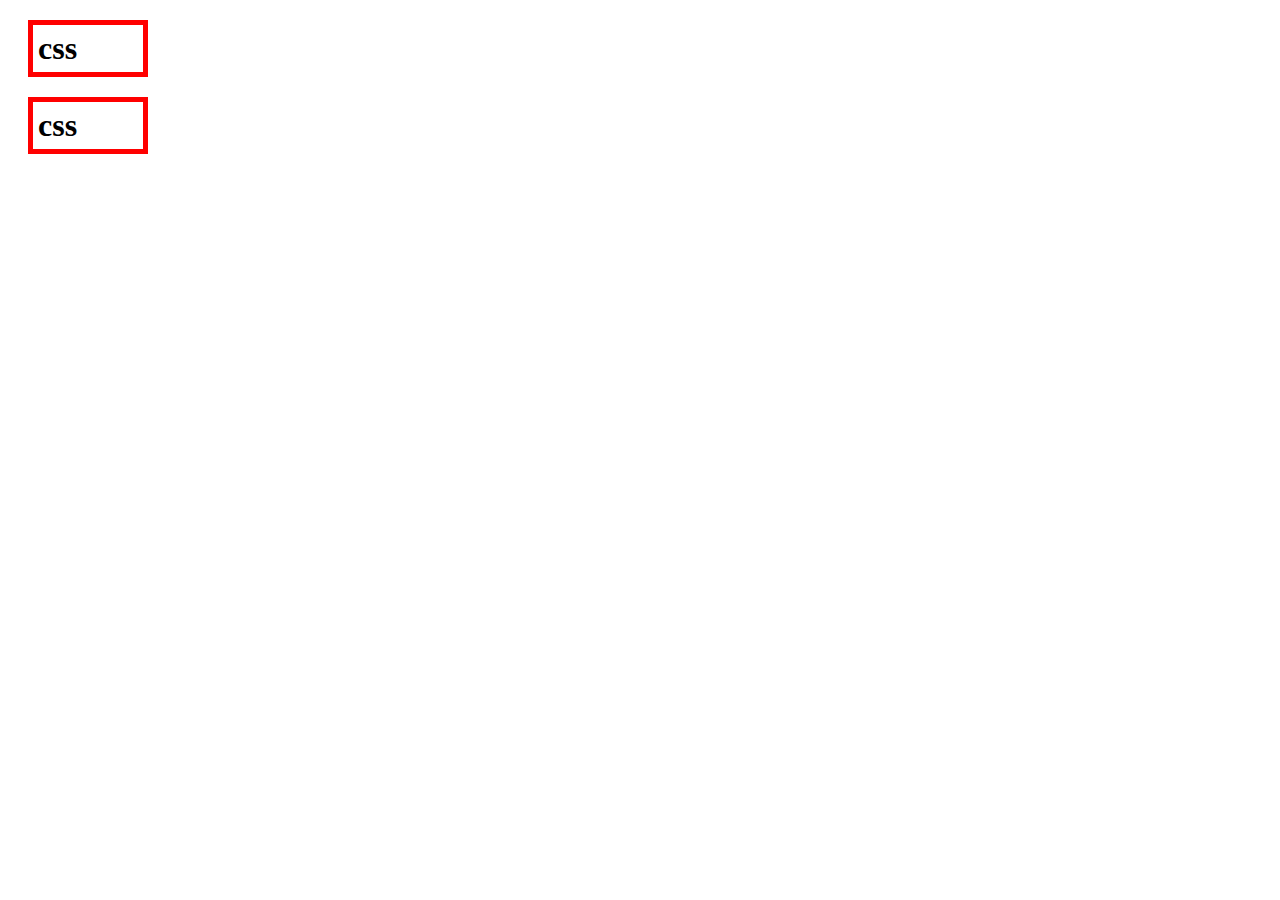
<file: box.html>
<!DOCTYPE html>
<html>
<head>  
  <title></title>
  <meta charset="utf-8">

<style>
    h1, a{border:5px solid red;
padding:5px;
margin:20px;
display:block;
width:100px;
    }
    
    
</style>

<h1>css</h1>
<h1>css</h1>
</body>
</html>
</file>
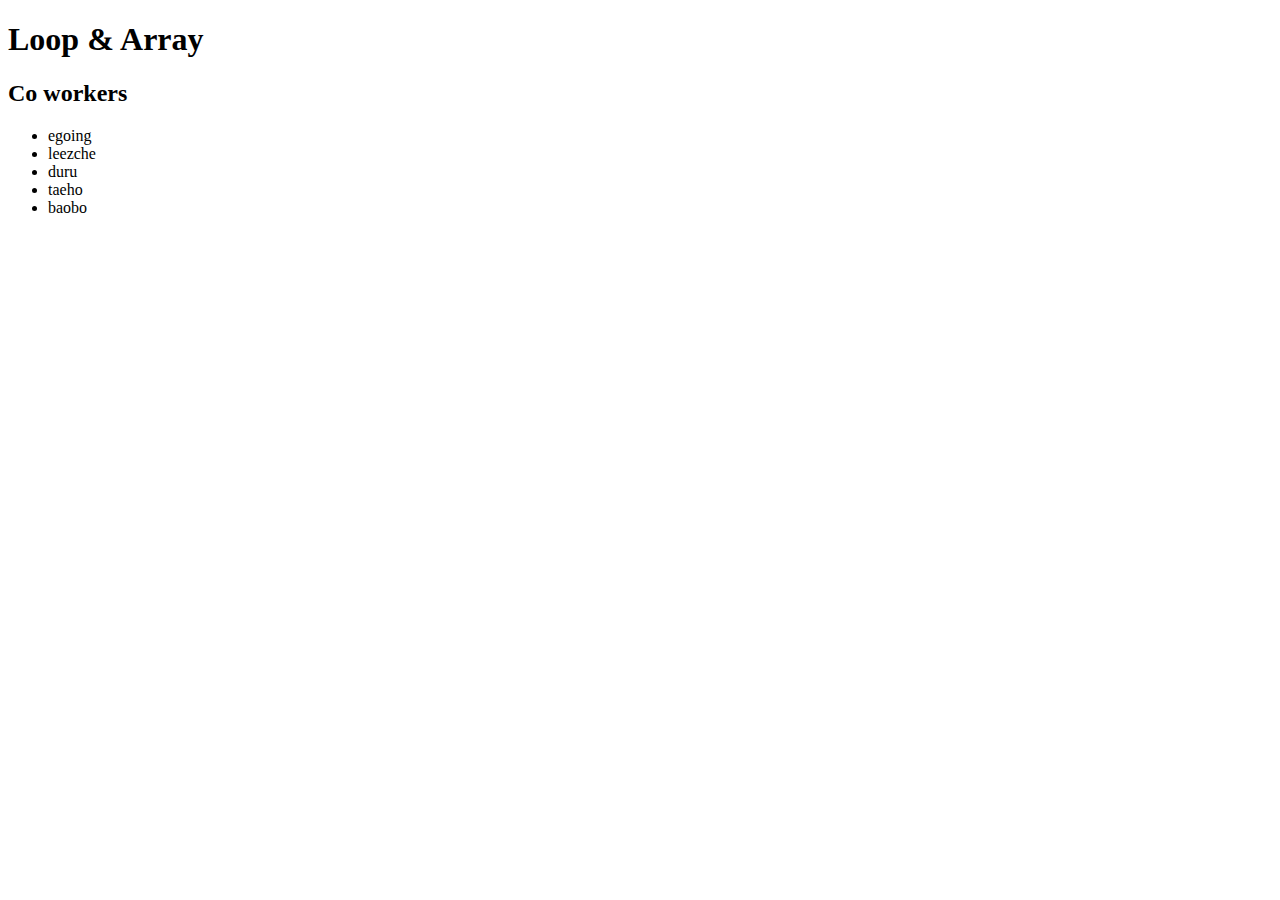
<file: ex.html>
<!DOCTYPE html>

<head>
    <meta charset="UTF-8">
   
    <title>Document</title>
</head>
<body>
    
    <h1>Loop & Array</h1>
    <script>
      var coworkers = ['egoing','leezche','duru','taeho','baobo'];
    </script>
    <h2>Co workers</h2>
    <ul>
      <script>
        var i = 0;
        while(i < coworkers.length){
          document.write('<li>'+coworkers[i]+'</li>');
          i = i + 1;
        }
      </script>
</ul>
    </script>

</body>
</html>
</file>
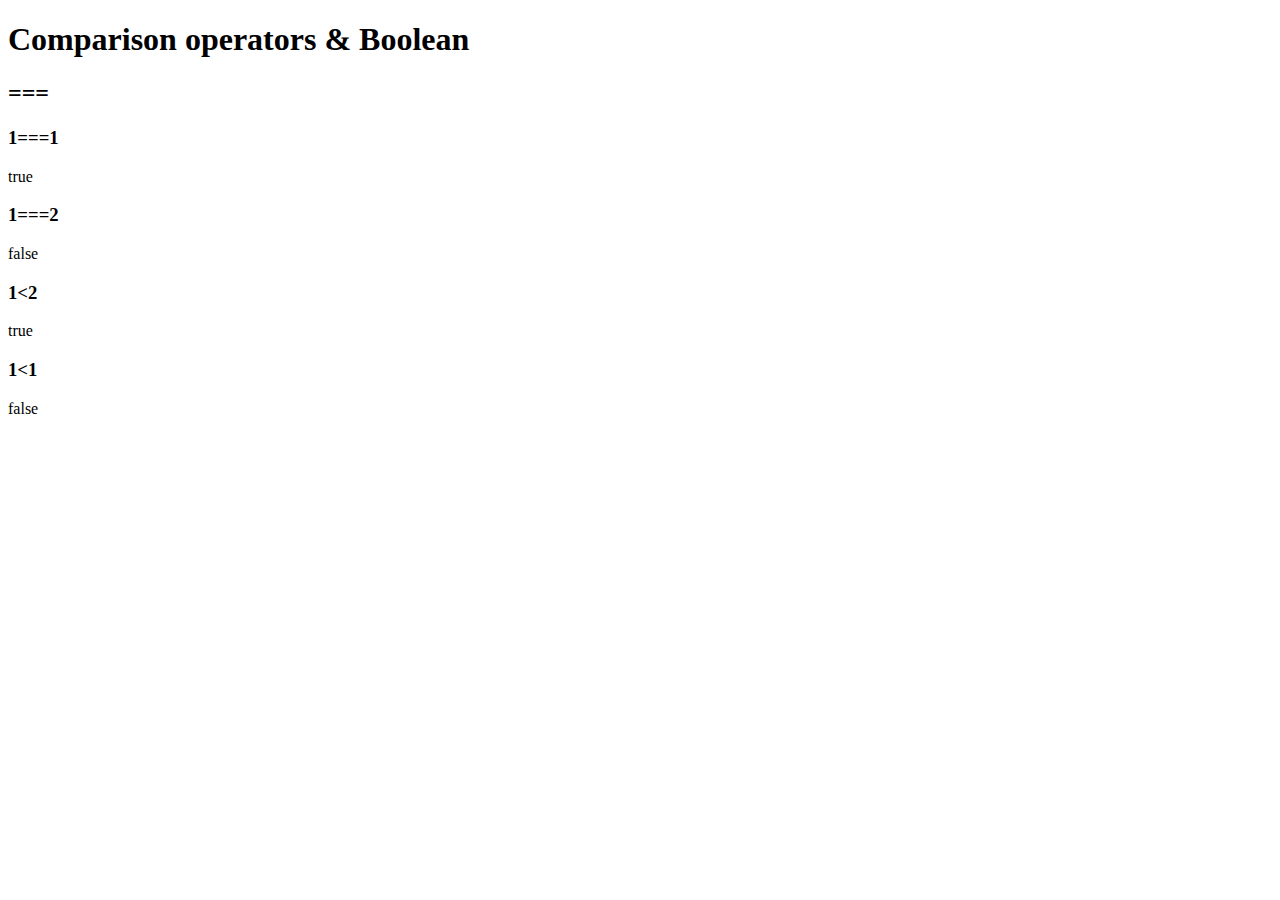
<file: ex4.html>
<!DOCTYPE html>
<html lang="en">
<head>
    <meta charset="UTF-8">
    <title></title>
</head>
<body>
    <h1>Comparison operators & Boolean</h1>
    <h2>===</h2>
    <h3>1===1</h3>
    <script>
        document.write(1===1);
    </script>

<h3>1===2</h3>
<script>
    document.write(1===2);
</script>

<h3>1&lt;2</h3>
<script>
    document.write(1<2);
</script>

<h3>1&lt;1</h3>
<script>
    document.write(1<1);
</script>
</body>
</html>
</file>
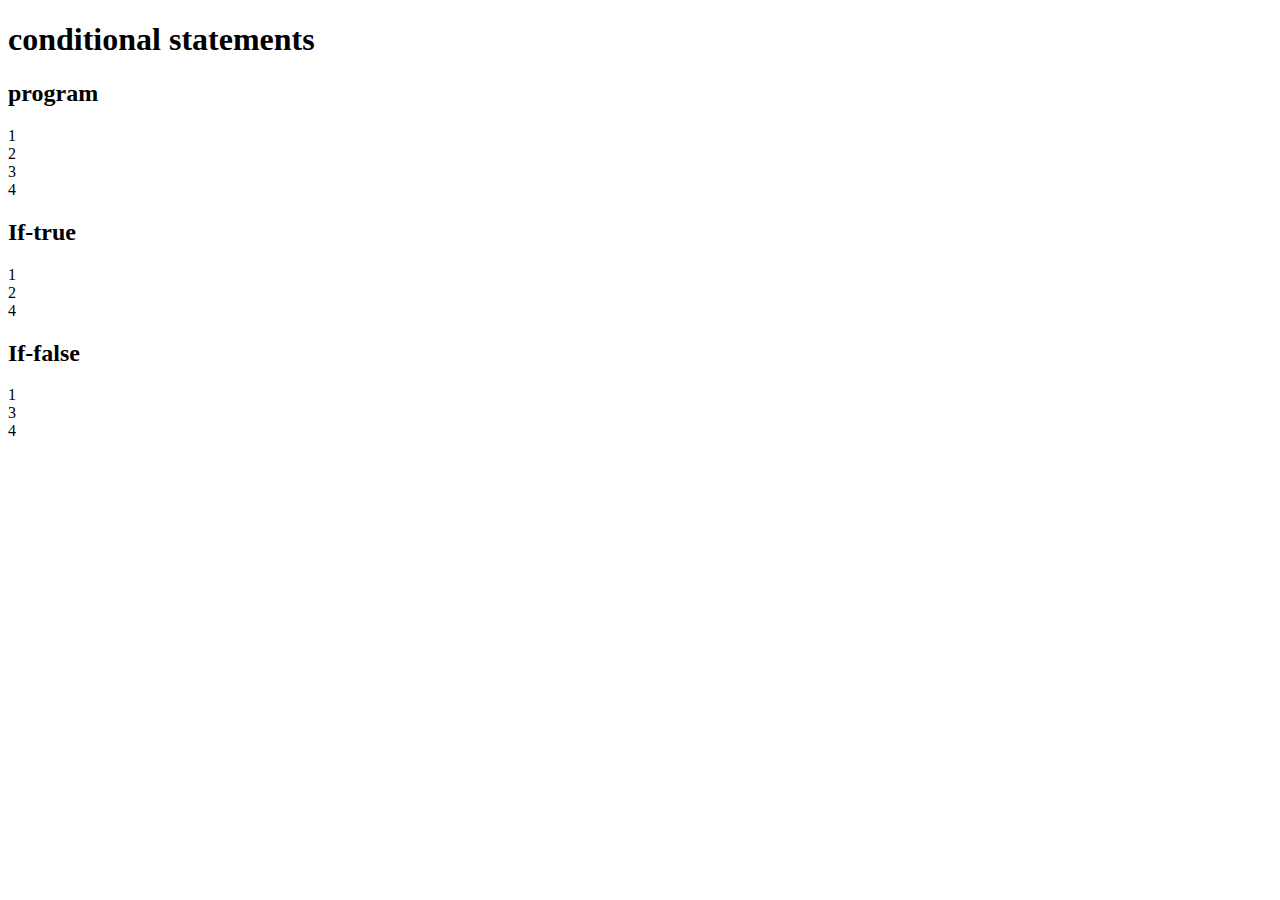
<file: ex5.html>
<!DOCTYPE html>
<html lang="en">
<head>
    <meta charset="UTF-8">

    <title></title>
</head>
<body>
    <h1>conditional statements</h1>
    <h2>program</h2>
    <script>
document.write("1<br>");
document.write("2<br>");
document.write("3<br>");
document.write("4<br>");
    </script>
    <h2>If-true</h2>

    <script>
        document.write("1<br>");
        if(true){
            document.write("2<br>");
        }else{
            document.write("3<br>");
        }
        document.write("4<br>");
            </script>

<h2>If-false</h2>

<script>
    document.write("1<br>");
    if(false){
        document.write("2<br>");
    }else{
        document.write("3<br>");
    }
    document.write("4<br>");
        </script>
</body>
</html>
</file>
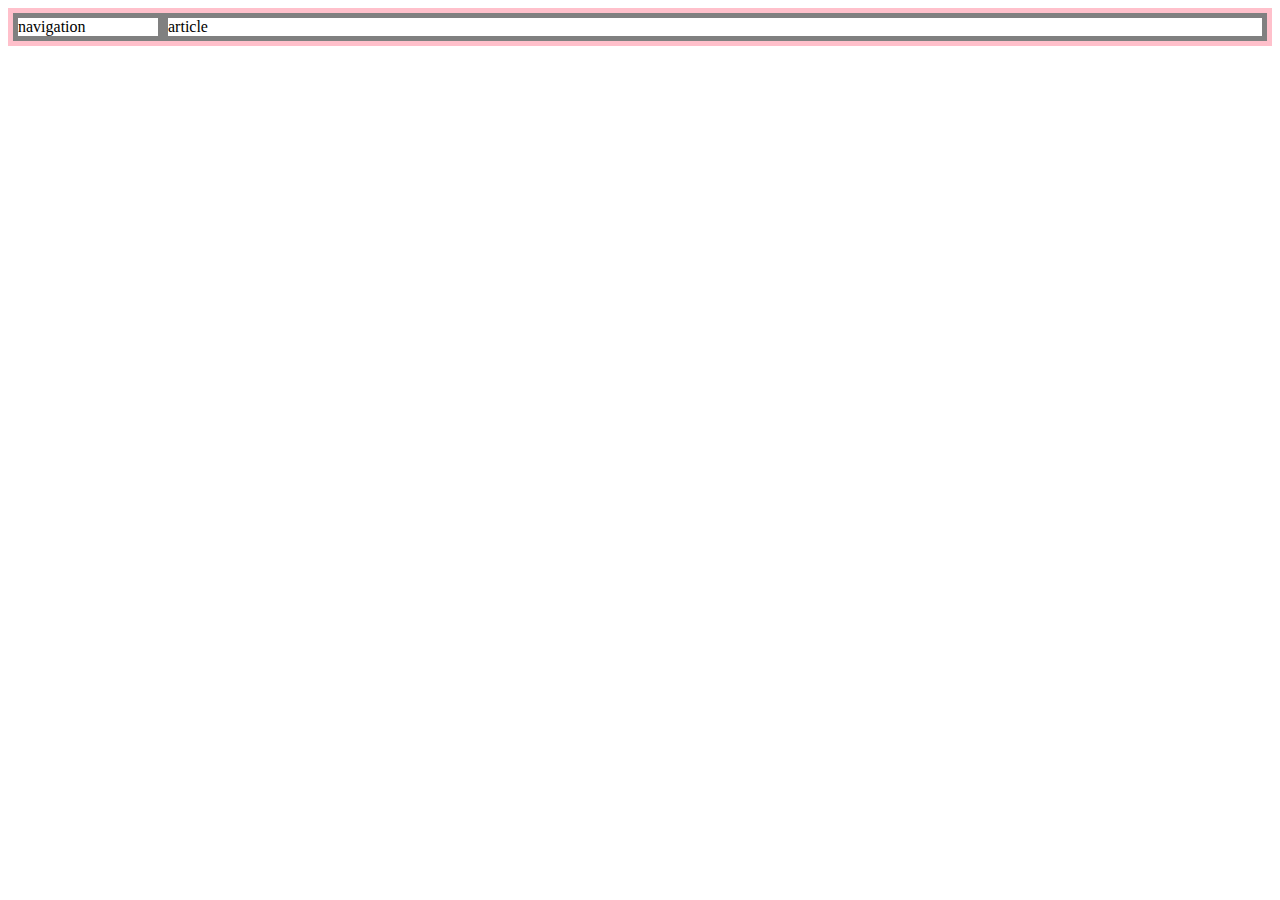
<file: grid.html>
<!DOCTYPE html>
<html lang="en">
<head>
    <meta charset="UTF-8">
    
    <title></title>
<style>

    #grid{
        border:5px solid pink;
      display:grid;
      grid-template-columns:150px 1fr ;
    }

div{
    border:5px solid gray;
}

</style>

</head>
<body>
    <div id="grid">
   <div> navigation</div> 
   <div>article</div> 
</div>
</body>
</html>
</file>
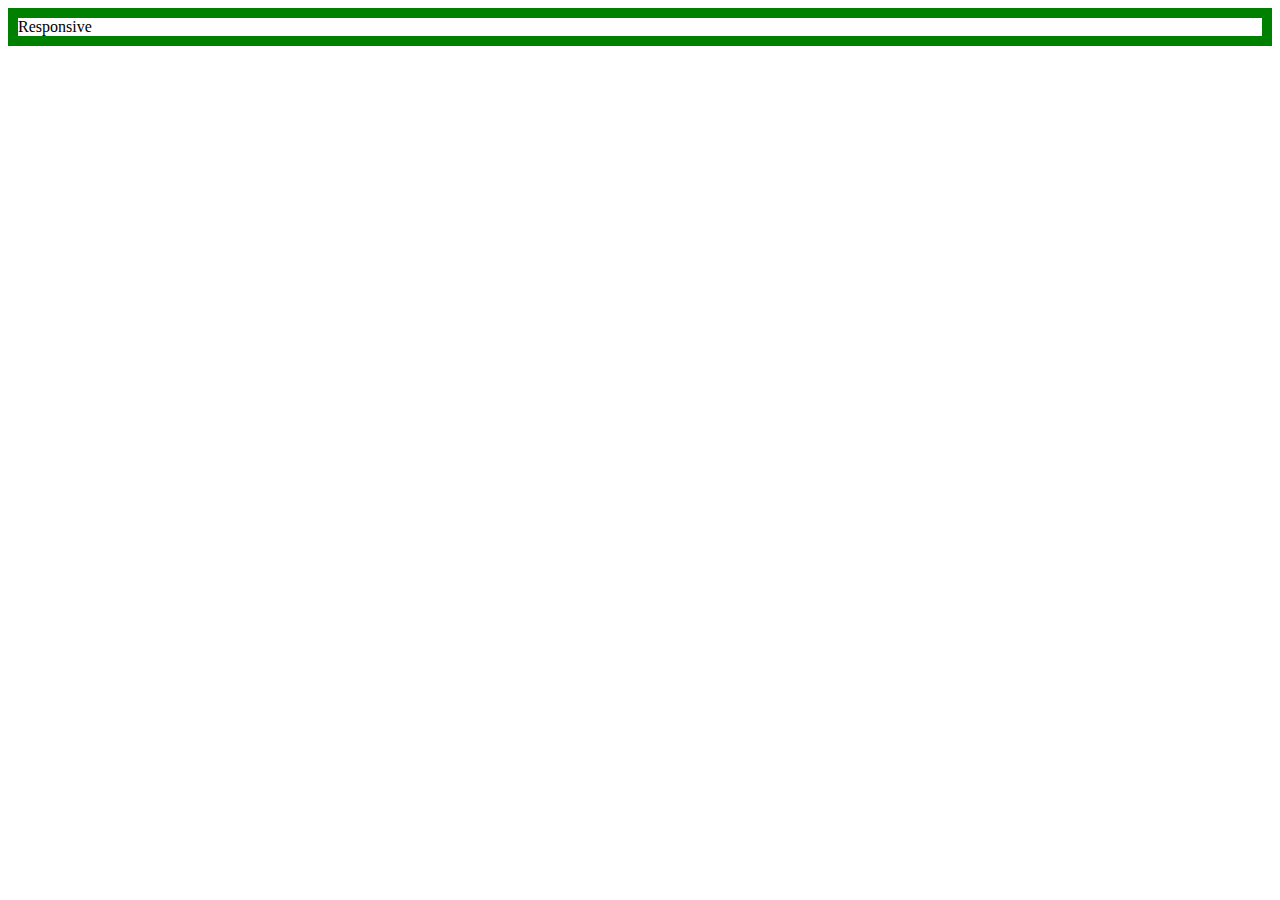
<file: mediaquery.html>
<!DOCTYPE html>
<html>
<head>
    <meta charset="UTF-8">
    <title></title>

<style>
    div{
border:10px solid green;
font-weight: 60px;

    }
    
    @media(max-width:800px){

    div{
        display:none;
    }
}
</style>

</head>
<body>
<div>
    Responsive
</div>
    
</body>
</html>
</file>
